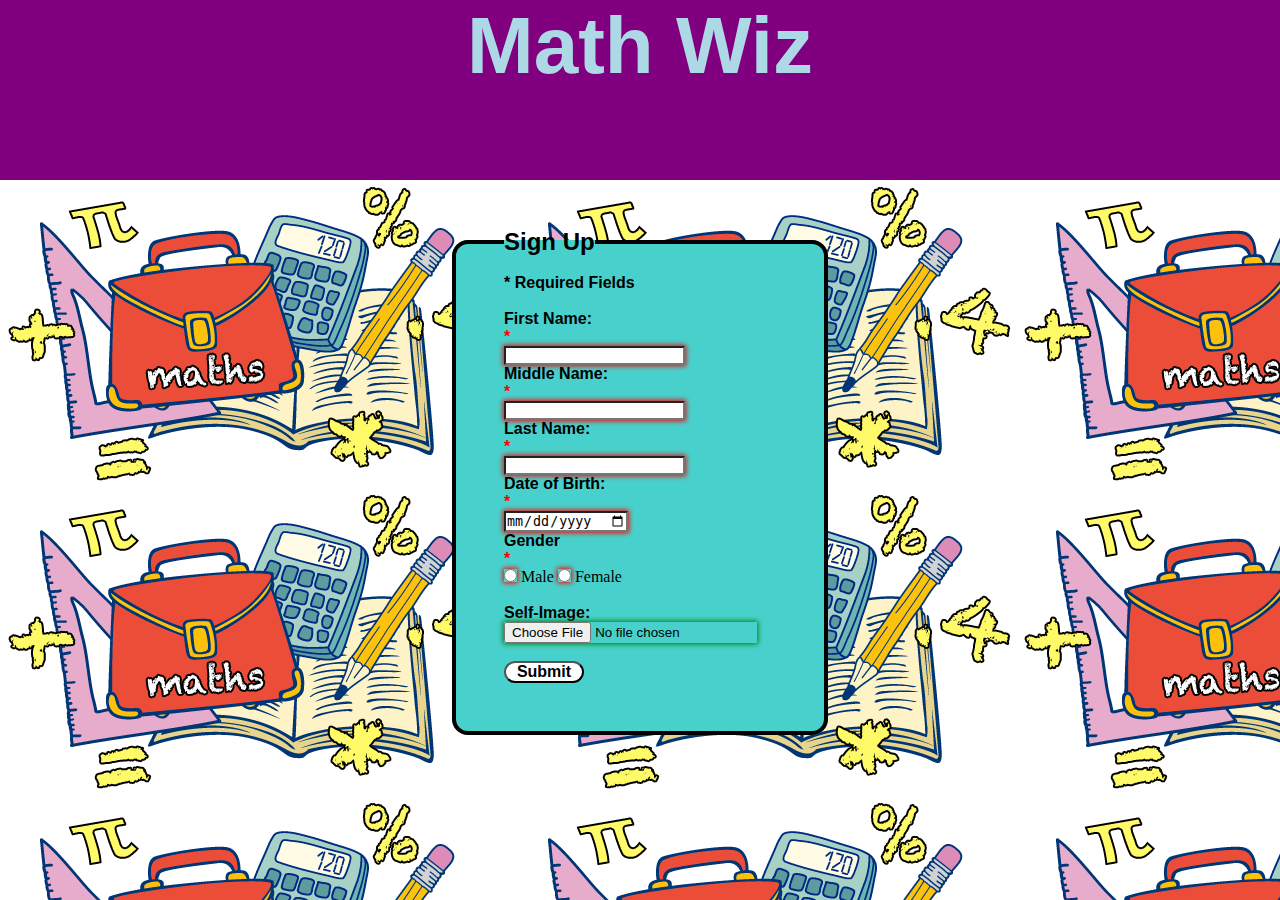
<file: web programming project/pages/index.html>
<!DOCTYPE html>
<html lang="en">
<head>
	<meta charset="UTF-8">
	<meta name="viewport" content="width=device-width, initial-scale=1.0">
	<meta http-equiv="X-UA-Compatible" content="ie=edge">
	<link rel="icon" type="image/png" href="../images/logo.png">
	<link rel="stylesheet" href="../styles/index.css">
	<script src="../script/updatedscript.js"></script>
	<title>Welcome</title>
</head>
<body>
	<div class="mainContainer">
		<div class="header">
			<h1 id="title">Math Wiz</h1>
		</div>
		<div class="mainBody2">
			<form action="index.html" class="register" method="GET">
				<fieldset class="information">
					<legend id="info">Sign Up</legend><br>
					<p id="note">* Required Fields</p><br>
					<label for="" id="fname">First Name: <p id="req">*</p></label>
					<input type="text" id="fname" required minlength="3"><br>
					<label for="" id="mname">Middle Name: <p id="req">*</p></label>
					<input type="text" id="mname" required minlength="3"><br>
					<label for="" id="lname">Last Name: <p id="req">*</p></label>
					<input type="text" id="lname" required minlength="3"><br>
					<label for="" id="date">Date of Birth: <p id="req">*</p></label>
					<input type="date" id="date" required><br>
					<label for="" id="gender">Gender <p id="req">*</p></label>
					<input type="radio" id="gender" name="gender" required value="male"> Male
					<input type="radio" id="gender" name="gender" requiered value="female"> Female<br><br>
					<label for="" id="image">Self-Image: </label>
					<input type="file" id="image" ><br><br>
					<input type="button" id="submit" value="Submit" onclick="emptyCheck()">
					
				</fieldset>
			</form>
		</div>
	</div>
</body>
</html>
</file>
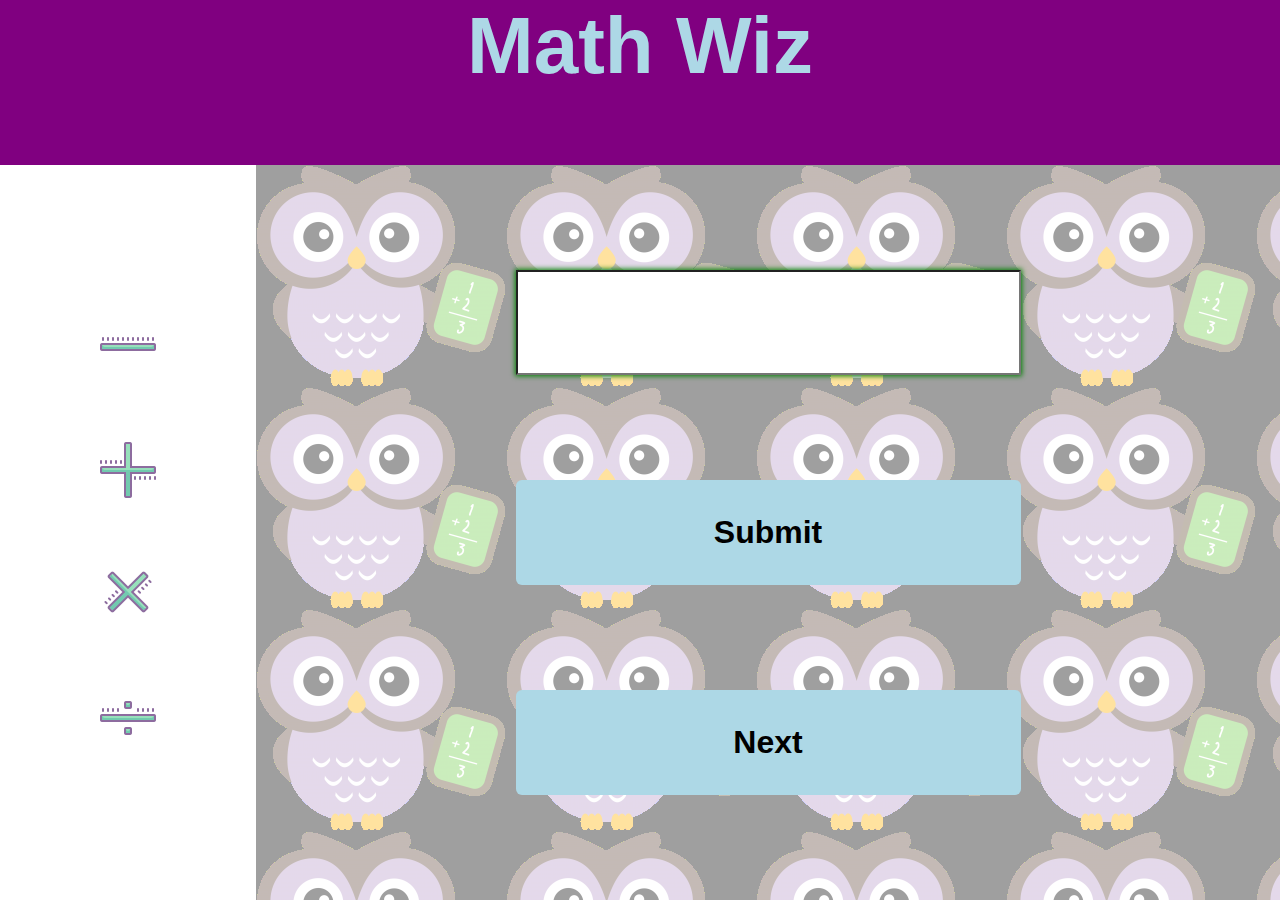
<file: web programming project/pages/math.html>
<!DOCTYPE html>
<html lang="en">
<head>
	<meta charset="UTF-8">
	<meta name="viewport" content="width=device-width, initial-scale=1.0">
	<meta http-equiv="X-UA-Compatible" content="ie=edge">
	<link rel="icon" type="image/png" href="../images/logo.png">
	<link rel="stylesheet" href="../styles/index.css">
	<script src="../script/updatedscript.js"></script>
	<title>Math Wiz</title>
</head>
<body>
	<div class="mainContainer">

		<header class="header">

			<div class="titlebar">
				<h1>Math Wiz</h1>
			</div>

		</header>
		
		<div class="mainBody">

			<div class="sidebar">
				
				<button id="icon1" onclick="operator('minus')">
						<img src="../images/subtract.png" alt="subtract" >
				</button>

				<button id="icon2" onclick="operator('plus')">
					<img src="../images/plus.png" alt="subtract"  >
				</button>

				<button id="icon3" onclick="operator('multiply')">
					<img src="../images/multiply.png" alt="subtract"  >
				</button>

				<button id="icon4" onclick="operator('divide')">
					<img src="../images/divide.png" alt="subtract"  >
				</button>

			</div>
			
			<div id="display">
				<div class="point">
					<p id="points"></p>
					<p id="level"></p>
				</div>
				
				<div class="operation">

					<div class="numbers" id="nums">
						<p class="num1" id="num1"></p>
						<p class="op" id="op"></p>
						<p class="num2" id="num2"></p>
						<p id="equal"></p>
						<p id="result"></p>
					</div>
					<div class="point">
						<p id="points"></p>
					</div>
					<p id="status"></p>
					<input type="number" name="Answer" id="Answer">
					<button class="button" id="button"  onclick="AnswerValidate()"><span>Submit</span></button>
					<button class="next" id="next"  onclick="reset()"><span>Next</span></button>
					<!--<input type="submit" value="Submit" id="submit" onsubmit="result()">-->
				
				</div>

			</div>

		</div>

	</div>
</body>
</html>
</file>
<file: web programming project/styles/index.css>
*{
	margin: 0;
	padding: 0;
}
.mainBody2{
	background-image: url("../images/home.png")
}
#display{
	background-image: url("../images/img3.png");
}
.mainContainer{
	margin: 0;
	display: grid;
	height: 100vh;
	grid-template-rows: 1fr 4fr;
	
}

.header{
	
	display: grid;
	grid-template-rows: 3fr 1fr;
	/* background: blue; */
	justify-content: center;
	background-color: purple;
	
}
.point{
	font-family: papyrus, impact, sans-serif;
	font-size: 1.5em;
	font-weight: bolder;
}

.header h1{
	font-size: 5em;
	font-family: papyrus, 'Comic Sans', sans-serif;
	color: lightblue;
}

.header a{
	color: black;
	text-decoration: none;
	font-weight: bold;
}


.mainBody{
	display: grid;
	grid-template-columns: 1fr 4fr;
}

.sidebar{
	display: grid;
	grid-template-rows: 1fr 1fr 1fr 1fr 1fr 1fr;
	justify-items: center;
}

#icon1{
	grid-row: 2/3;
}
#icon2{
	grid-row: 3/4;
}
#icon3{
	grid-row: 4/5;
}
#icon4{
	grid-row: 5/6;
}

.sidebar button{
	border: 0;
	background-color: #ffff;
}

.numbers p{

	font-size: 6em;
	font-family:  Imapact, 'Comic Sans', sans-serif;
	font-weight: bolder;
	text-shadow: 0 1px 0 #ccc,
	0 2px 0 #c9c9c9,
	0 3px 0 #bbb,
	0 4px 0 #b9b9b9,
	0 5px 0 #aaa,
	0 6px 1px rgba(0,0,0,.1),
	0 0 5px rgba(0,0,0,.1),
	0 1px 3px rgba(0,0,0,.3),
	0 3px 5px rgba(0,0,0,.2),
	0 5px 10px rgba(0,0,0,.25),
	0 10px 10px rgba(0,0,0,.2),
	0 20px 20px rgba(0,0,0,.15);
}

#display{
	display: grid;
	justify-items: center;
	align-items: center;
}

.operation{
	display: grid;
	grid-template-rows: 1fr 1fr 1fr 1fr 1fr 1fr 1fr;
}

#nums{
	grid-row: 1/2;
}
#Answer{
	grid-row: 2/3;
}

#button{
	grid-row: 4/5;
}

#next{
	grid-row: 6/7;
}
.numbers{
	display: grid;
	grid-template-columns: 1fr 1fr 1fr 1fr;
	justify-items: center;
}
.point{
	float: left;
	width: 3em;
	display: grid;
	display: block;
	grid-template-rows: 1fr, 1fr, 1fr;
}
#points{
	grid-row: 1/2;
}

#message{
	grid-row: 2/3;
}
.button{
	background-color: lightblue;
	border-radius: 6px;
	border: none;
	transition: all 0.5s;
	cursor: pointer;
	font-size: 2em;
	font-family: papyrus, 'Comic Sans', sans-serif;
	font-weight: bolder;
}
.button span {
	cursor: pointer;
	display: inline-block;
	position: relative;
	transition: 0.5s;
  }
  
  .button span:after{
	content: '\f13a';
	position: absolute;
	opacity: 0;
	top: 0;
	right: -20px;
	transition: 0.5s;
  }
  
  .button:hover span {
	padding-right: 25px;
  }

  .mainBody2{
	  display: grid;
	  justify-content: center;
	  align-self: auto;
  }
  .information{
	  width: 20em;
	  border: solid .25em;
	  border-radius: 1em;
	  background-color: mediumturquoise;
	  padding-left: 3em;
	  padding-bottom: 3em;
	  margin-top: 3em;
  }

  #req{
	  color: red;
  }

  label{
	  font-family: "Lucida Sans", "Trebuchet Ms", sans-serif;
	  font-weight: bolder;
  }

  #submit{
	  font-size: 1em;
	  font-family: "Lucida Sans", "Trebuchet Ms", sans-serif;
	  font-weight: bolder;
	  border-radius: 10em;
	  background-color: white;
	  width: 5em;
  }

  #next{
	background-color: lightblue;
	border-radius: 6px;
	border: none;
	transition: all 0.5s;
	cursor: pointer;
	font-size: 2em;
	font-family: papyrus, 'Comic Sans', sans-serif;
	font-weight: bolder;
}

  #note{
	font-family: "Lucida Sans", "Trebuchet Ms", sans-serif;
	font-weight: bolder;
  }

  legend{
	font-family: "Lucida Sans", "Trebuchet Ms", sans-serif;
	font-weight: bolder;
	font-size: 1.5em;
  }

  input:valid{
	  box-shadow: 0 0 5px 1px green;
  }

  input:invalid{
	box-shadow: 0 0 5px 1px red;
}

#Answer{
	font-family: Impact, Haettenschweiler, 'Arial Narrow Bold', sans-serif;
	font-weight: bolder;
	padding: 1em;
	font-size: 2em;
}

#status{
	font-family: Impact, Haettenschweiler, 'Arial Narrow Bold', sans-serif;
	font-weight: bolder;
	padding: 1em;
	font-size: 2em;
}
</file>
